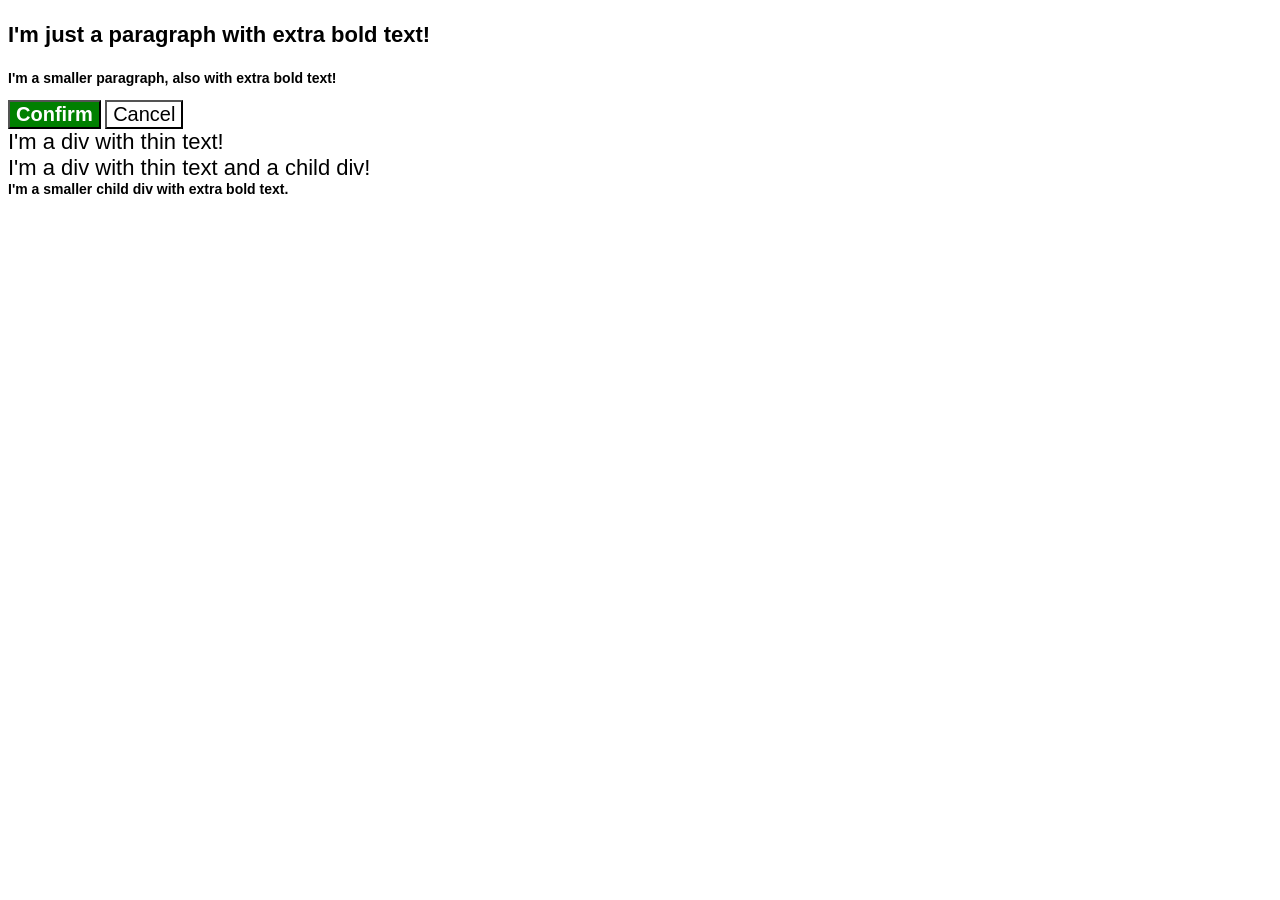
<file: foundations/cascade/01-cascade-fix/index.html>
<!DOCTYPE html>
<html lang="en">
  <head>
    <meta charset="UTF-8">
    <meta http-equiv="X-UA-Compatible" content="IE=edge">
    <meta name="viewport" content="width=device-width, initial-scale=1.0">
    <title>Fix the Cascade</title>
    <link rel="stylesheet" href="style.css">
  </head>
  <body>
    <p class="para">I'm just a paragraph with extra bold text!</p>
    <p class="small-para">I'm a smaller paragraph, also with extra bold text!</p>

    <button id="confirm-button" class="button confirm">Confirm</button>
    <button id="cancel-button" class="button cancel">Cancel</button>

    <div class="text">I'm a div with thin text!</div>
    <div class="text">I'm a div with thin text and a child div!
      <div class="text child">I'm a smaller child div with extra bold text.</div>
    </div>
  </body>
</html>
</file>
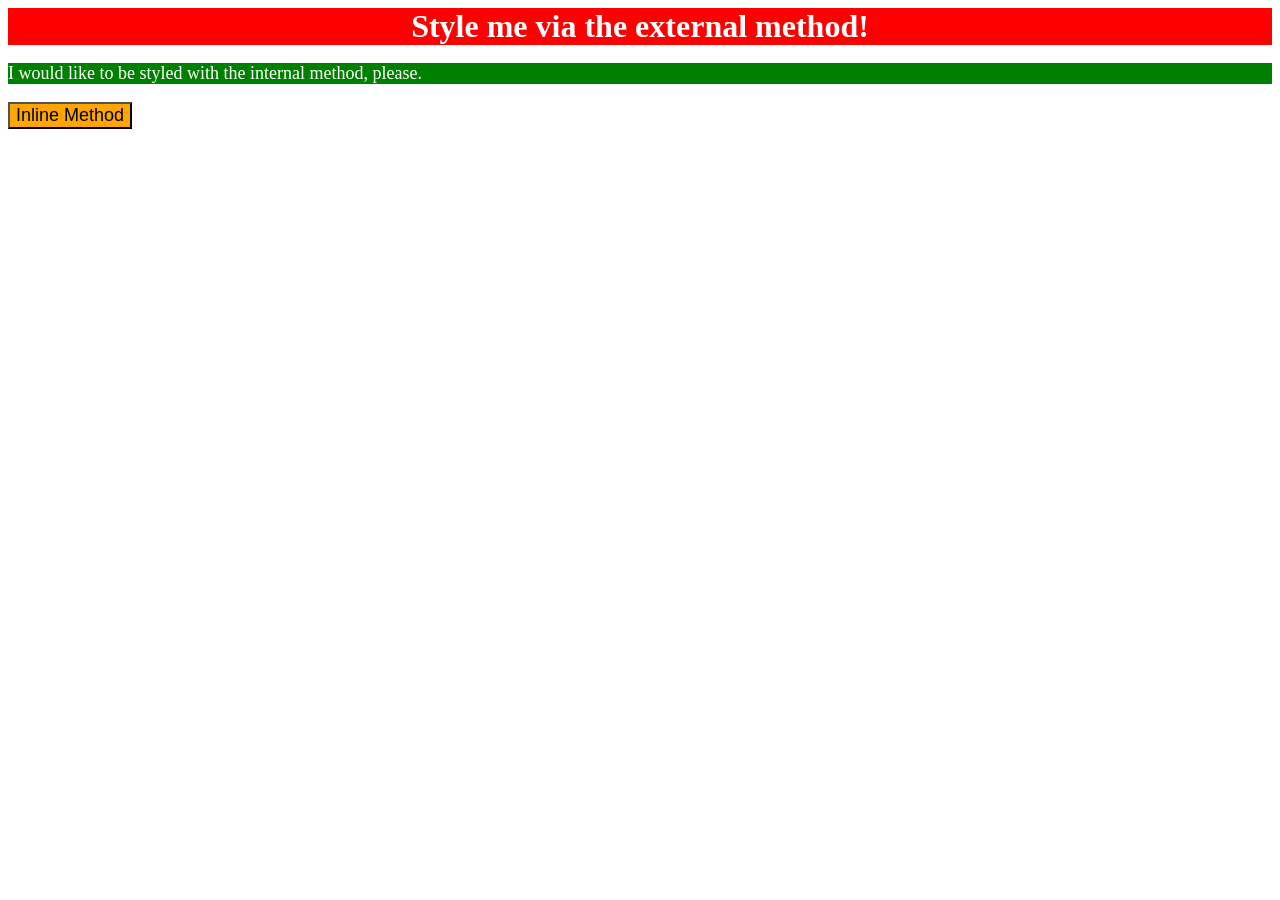
<file: foundations/intro-to-css/01-css-methods/index.html>
<!doctype html>
<html lang="en">
  <head>
    <meta charset="UTF-8" />
    <meta http-equiv="X-UA-Compatible" content="IE=edge" />
    <meta name="viewport" content="width=device-width, initial-scale=1.0" />
    <link href="./css/style.css" rel="stylesheet"/>

    <style>
      p{
        background-color: green;
        color: white;
        font-size: 18px;
      }
    </style>
    
    <title>Methods for Adding CSS</title>
  </head>
  <body>
    <div class="red-header">Style me via the external method!</div>
    <p>I would like to be styled with the internal method, please.</p>
    <button style="background-color: orange; font-size: 18px;">Inline Method</button>
  </body>
</html>
</file>
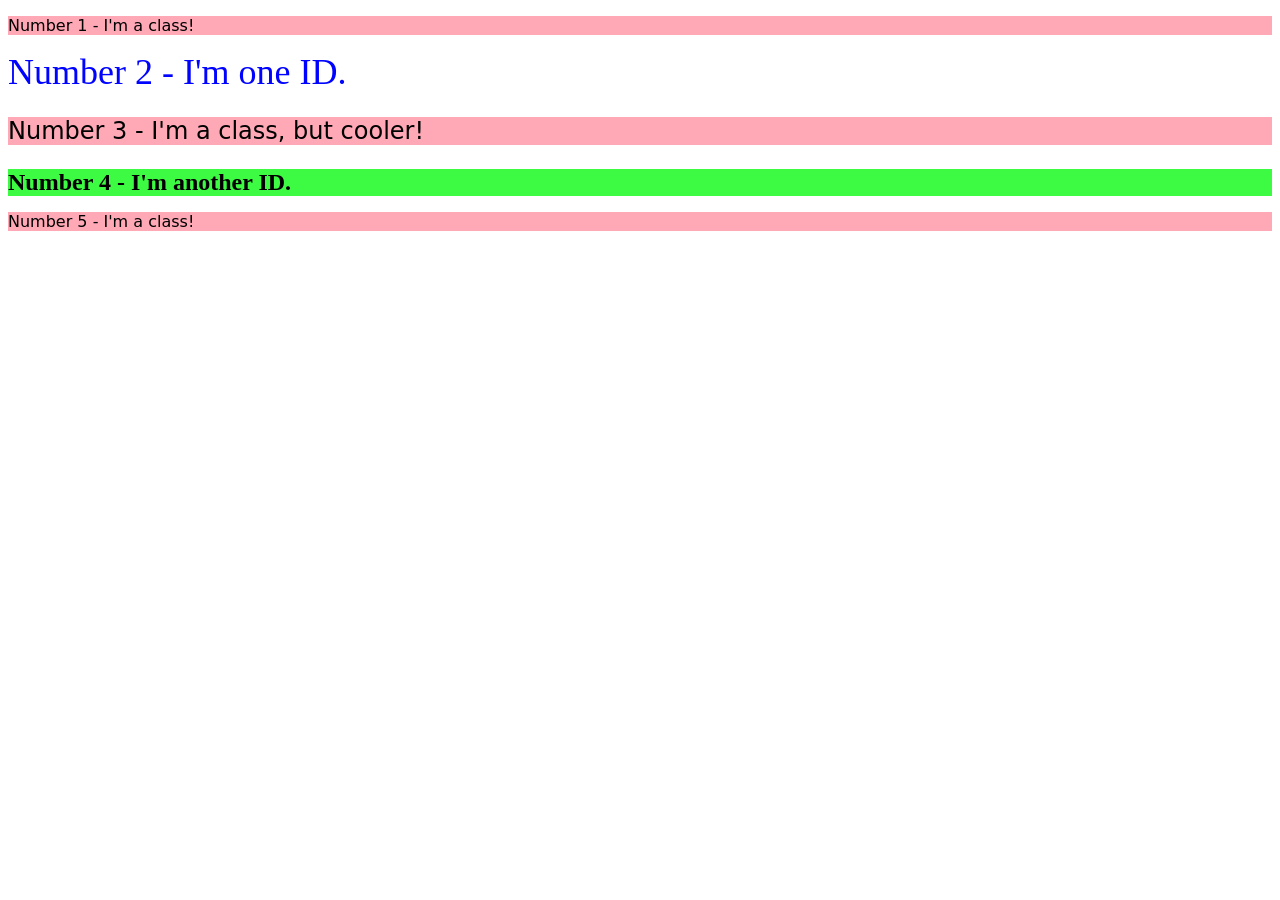
<file: foundations/intro-to-css/02-class-id-selectors/index.html>
<!DOCTYPE html>
<html lang="en">
  <head>
    <meta charset="UTF-8">
    <meta http-equiv="X-UA-Compatible" content="IE=edge">
    <meta name="viewport" content="width=device-width, initial-scale=1.0">
    <title>Class and ID Selectors</title>
    <link rel="stylesheet" href="style.css">
  </head>
  <body>
    <p class="salmon">Number 1 - I'm a class!</p>
    <div id="blue">Number 2 - I'm one ID.</div>
    <p class="salmon big">Number 3 - I'm a class, but cooler!</p>
    <div id="green">Number 4 - I'm another ID.</div>
    <p class="salmon">Number 5 - I'm a class!</p>
  </body>
</html>
</file>
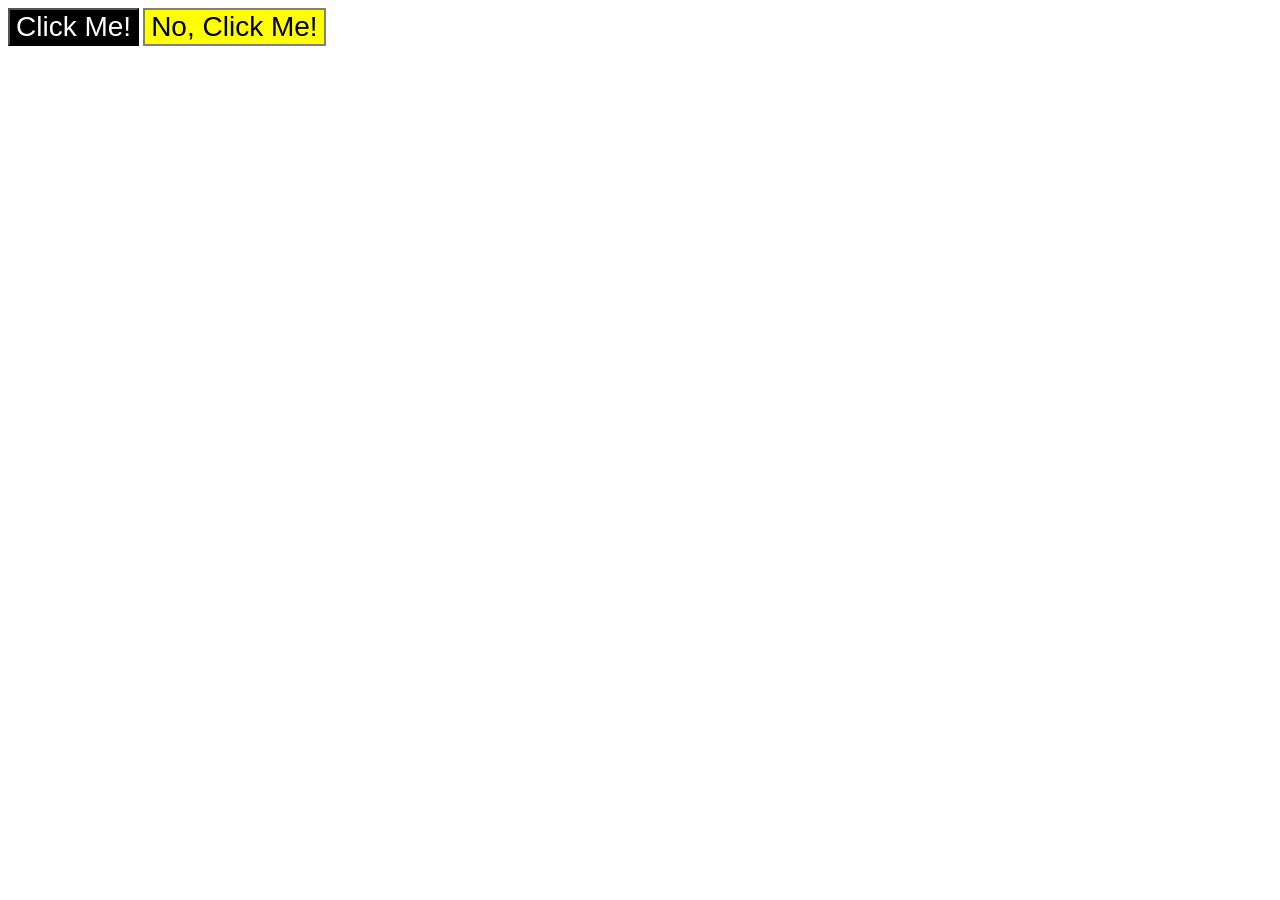
<file: foundations/intro-to-css/03-grouping-selectors/index.html>
<!DOCTYPE html>
<html lang="en">
  <head>
    <meta charset="UTF-8">
    <meta http-equiv="X-UA-Compatible" content="IE=edge">
    <meta name="viewport" content="width=device-width, initial-scale=1.0">
    <title>Grouping Selectors</title>
    <link rel="stylesheet" href="style.css">
  </head>
  <body>
    <button class="black">Click Me!</button>
    <button class="blue">No, Click Me!</button>
  </body>
</html>
</file>
<file: foundations/cascade/01-cascade-fix/style.css>
body {
  font-family: Arial, Helvetica, sans-serif;
}

.para,
.small-para {
  color: hsl(0, 0%, 0%);
  font-weight: 800;
}

.small-para {
  font-size: 14px;
  font-weight: 800;
}

.para {
  font-size: 22px;
}

#confirm-button {
  background: green;
  color: white;
  font-weight: bold;
} 

.button {
  background-color: rgb(255, 255, 255);
  color: rgb(0, 0, 0);
  font-size: 20px;
}

.text.child {
  color: rgb(0, 0, 0);
  font-weight: 800;
  font-size: 14px;
}

div.text {
  color: rgb(0, 0, 0);
  font-size: 22px;
  font-weight: 100;
}
</file>
<file: foundations/intro-to-css/01-css-methods/css/style.css>
.red-header {
    background-color: red;
    color: white;
    font-size: 32px;
    font-weight: bold;
    text-align: center;
}
</file>
<file: foundations/intro-to-css/02-class-id-selectors/style.css>
/* Add CSS Styling */
.salmon {
    background-color: #ffa9b7;
    font-family: Verdana, "DejaVu Sans", "sans-serif";
}

.salmon.big {
    font-size: 24px;
}

#blue {
    color: #0004ff;
    font-size: 36px;
}

#green {
    background-color: #3dfa43;
    font-size: 24px;
    font-weight: bold;
}
</file>
<file: foundations/intro-to-css/03-grouping-selectors/style.css>
/* Add CSS Styling */
button {
    font-size: 28px;
    font-family: 'Helvetica', 'Times New Roman', 'sans-serif';
}

.black {
    background-color: #000000;
    color: #FFFFFF;
}

.blue {
    background-color: yellow;
    border: solid 2px #808080;
}
</file>
